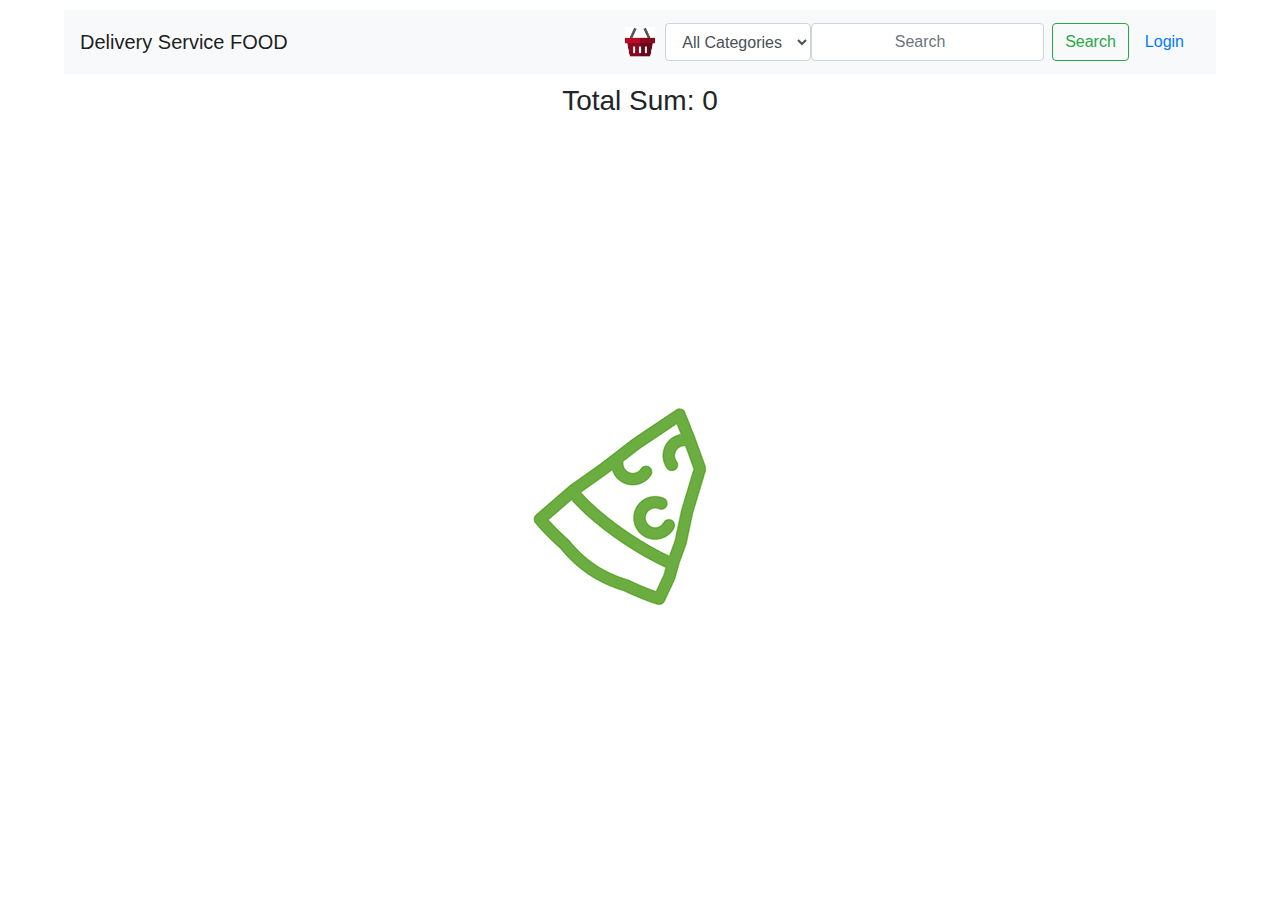
<file: index.html>
<!DOCTYPE html>
<html>

<head>
    <meta charset="utf-8">
    <meta http-equiv="X-UA-Compatible" content="IE=edge">
    <title>Delivery Service FOOD | Home</title>
    <meta name="viewport" content="width=device-width, initial-scale=1">
    <link rel="shortcut icon" href="assets/images/Icon.png" type="image/x-icon">
    <link rel="stylesheet" type="text/css" media="screen" href="assets/css/style.css">
    <link rel="stylesheet" href="https://stackpath.bootstrapcdn.com/bootstrap/4.3.1/css/bootstrap.min.css"
        integrity="sha384-ggOyR0iXCbMQv3Xipma34MD+dH/1fQ784/j6cY/iJTQUOhcWr7x9JvoRxT2MZw1T" crossorigin="anonymous">
    <script src="https://ajax.googleapis.com/ajax/libs/jquery/3.3.1/jquery.min.js"></script>

</head>

<body>
    <div id="wrapp">
        <!--navigation-->
        <nav class="navbar navbar-expand-lg navbar-light bg-light">
            <a class="navbar-brand" href="index.html">Delivery Service FOOD</a>
            <div class="collapse navbar-collapse" id="navbarSupportedContent">
                <ul class="navbar-nav mr-auto">
                </ul>
                <form class="form-inline my-2 my-lg-0">
                    <img src="assets/images/basket.png" alt="basket" height="30" width="30" style="margin-right:10px"
                        onclick="displayModalStart('displayModal','display: block;')" id="iconBasket">
                    <select name="category" id="category" class="form-control" onchange="filterArticles()">
                        <option value="null">All Categories</option>
                    </select>
                    <input class="form-control mr-sm-2" type="search" placeholder="Search" aria-label="Search"
                        id="inputFilter" onchange="filterArticles()">
                    <button class="btn btn-outline-success my-2 my-sm-0" type="button"
                        onclick="filterArticles()">Search</button>
                    <a class="nav-link" href="login.html">Login</a>
                </form>
            </div>
        </nav>
        <!--total sum-->
        <h3 style="margin-top:10px">Total Sum: <span id="result">0</span></h3>
        <div class="alert alert-danger" role="alert" id="faultMsg">
            A simple danger alert—check it out!
        </div>
        <!--dinamic create elements-->
        <div id="container"></div>
        <!--progress bar loader-->
        <img src="assets/images/loader.gif" alt="loader.gif" id="loader">
        <!--Modal for basket-->
        <div id="displayModal">
            <div class="modalBackground">
                <div id="modal">
                    <div id="listForBuy">
                        <div class="icon">
                            <span class="glyphicon glyphicon-thumbs-down"
                                onclick="closeModal('displayModal','display: none;')">X</span>
                        </div><br>
                        <h2>Basket</h2>
                        <hr>
                        <table id="listBasket" style="width:100%">
                        </table>
                        <hr><br>
                        <h6>Total Sum: <span id="resultModal">0</span></h6><br>
                        <button type="button" class="btn btn-info" onclick="payment()">Buy Products</button>
                        <button type="button" class="btn btn-danger"
                            onclick="closeModal('displayModal','display: none;')">Cancel</button>
                    </div>
                    <div id="paymentPage">
                        <h2 style="margin-top:10px">Shipping Details</h2>
                        <form class="shippingDetails">
                            <div class="form-row">
                                <div class="form-group col-md-6">
                                    <label for="name">First Name</label>
                                    <input type="text" class="form-control" id="name"
                                        placeholder="Enter your name..">
                                </div>
                                <div class="form-group col-md-6">
                                    <label for="surname">Last Name</label>
                                    <input type="text" class="form-control" id="surname"
                                        placeholder="Enter your surname..">
                                </div>
                            </div>
                            <div class="form-group">
                                <label for="inputAddress">Address</label>
                                <input type="text" class="form-control" id="inputAddress" placeholder="1234 Main St">
                            </div>
                            <div class="form-row">
                                <div class="form-group col-md-6">
                                    <label for="inputCity">City</label>
                                    <input type="text" class="form-control" id="inputCity">
                                </div>
                                <div class="form-group col-md-4">
                                    <label for="inputState">State</label>
                                    <input type="text" class="form-control" id="inputState">
                                </div>
                                <div class="form-group col-md-2">
                                    <label for="inputZip">Zip</label>
                                    <input type="number" class="form-control" id="inputZip">
                                </div>
                            </div>
                            <h5>Payment Information</h5>
                            <div class="form-row">
                                <div class="form-group col-md-6">
                                    <label for="cardNum">Credit Dard No</label>
                                    <input type="number" class="form-control" id="cardNum">
                                </div>
                                <div class="form-group col-md-4">
                                    <label for="exp">Exp</label>
                                    <input type="date" class="form-control" id="exp">
                                </div>
                                <div class="form-group col-md-2">
                                    <label for="number">Ccv</label>
                                    <input type="text" class="form-control" id="ccv">
                                </div>
                            </div>
                            <div class="form-group">
                                <div class="form-check">
                                    <input class="form-check-input" type="checkbox" id="gridCheck">
                                    <label class="form-check-label" for="gridCheck">
                                        Check me out
                                    </label>
                                </div>
                            </div>
                            <button type="button" class="btn btn-primary" onclick="confirm()">Pay</button>
                        </form>
                    </div>
                    <div id="confirmMsg">
                        <h2>Orders sent!</h2>
                        <h5>Delivery will be done within 30 min!</h5>
                        <p>Thank you for using us.</p><hr>
                        <p style="color:#ccc">/Delivery Service FOOD/</p>
                        <button class="btn btn-outline-danger" onclick="closeModal('displayModal','display: none;')">Close</button>
                    </div>
                </div>
            </div>
        </div>
    </div>
    <script type="text/javascript" src="assets/js/app.js"></script>
</body>

</html>
</file>
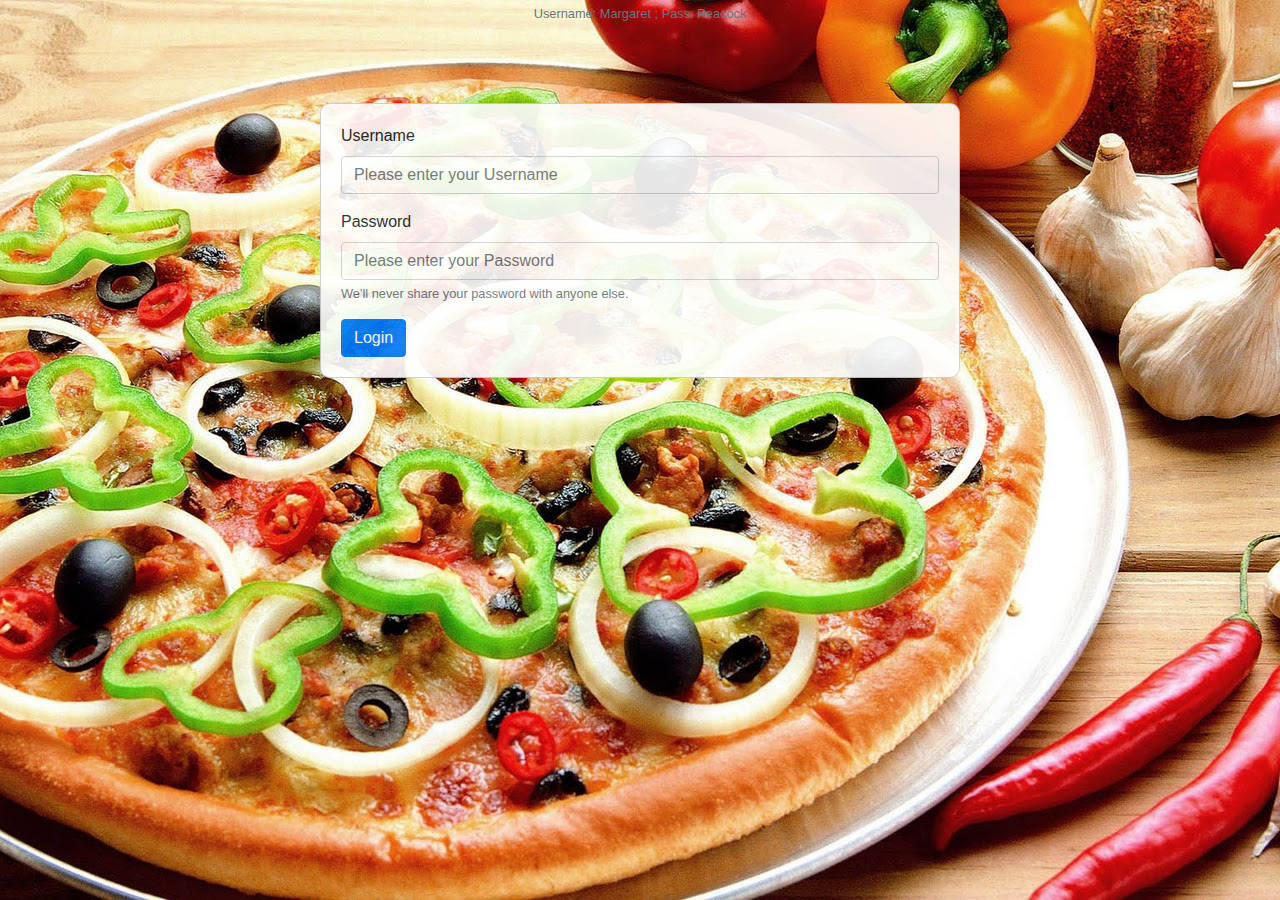
<file: login.html>
<!DOCTYPE html>
<html>

<head>
    <meta charset="utf-8">
    <meta http-equiv="X-UA-Compatible" content="IE=edge">
    <title>Login</title>
    <meta name="viewport" content="width=device-width, initial-scale=1">
    <link rel="stylesheet" type="text/css" media="screen" href="assets/css/login.css">
    <link rel="stylesheet" href="https://stackpath.bootstrapcdn.com/bootstrap/4.3.1/css/bootstrap.min.css"
        integrity="sha384-ggOyR0iXCbMQv3Xipma34MD+dH/1fQ784/j6cY/iJTQUOhcWr7x9JvoRxT2MZw1T" crossorigin="anonymous">
    <script src="https://ajax.googleapis.com/ajax/libs/jquery/3.3.1/jquery.min.js"></script>

</head>

<body>
    <small style="text-align:center" class="form-text text-muted">Username: Margaret ; Pass: Peacock</small>
    <form>
        <div class="form-group">
            <label for="exampleInputEmail1">Username</label>
            <input type="email" class="form-control" id="username" aria-describedby="emailHelp"
                placeholder="Please enter your Username">
        </div>
        <div class="form-group">
            <label for="exampleInputPassword1">Password</label>
            <input type="password" class="form-control" id="password" placeholder="Please enter your Password">
            <small id="emailHelp" class="form-text text-muted">We'll never share your password with anyone else.</small>
        </div>
        <button type="button" id="btnLogin" class="btn btn-primary">Login</button>
        <button class="btn btn-primary" type="button" disabled id="btnDisabled" style="display:none">
            <span class="spinner-border spinner-border-sm" role="status" aria-hidden="true"></span>
            Loading...
        </button>
    </form>
    <script type="text/javascript" src="assets/js/login.js"></script>
</body>

</html>
</file>
<file: assets/css/style.css>
#wrapp {
    width: 90%;
    margin: auto;
    text-align: center;
    margin-top: 10px;
}

.articles {
    display: inline-block;
    margin-left: 10px;
    margin-bottom: 10px;
    border: 1px solid orange;
    border-radius: 10px;
    padding: 15px;
    text-align: center;
    width: 20%
}

.form-control {
    margin-top: 5px;
    margin-bottom: 5px;
    text-align: center;
}

#btnAddArticle {
    height: 38px;
    margin-top: 5px
}

.resizeImg {
    height: 200px;
    width: 150px;
}
#iconBasket:hover {
    cursor: pointer;
}
.icon {
    float: right;
    margin-right: 10px;
}
.icon:hover {
    cursor: pointer;
    color: silver
}
.shippingDetails {
  width: 85%;
  margin: auto;
  margin-top: 10px
}
#confirmMsg {
  margin-top: 50px
}

/*modal*/
#displayModal{
    display: none;
}
.modalBackground {
    position: fixed;
    top: 0;
    left: 0;
    width: 100%;
    height: 100vh;
    background-color: rgba(0,0,0,0.5);
    display: flex;
    justify-content: center;
}
#modal {
    margin-top: 5%;
    text-align: center;
    width: 50%;
    height: 75%;
    border-radius: 10px;
    background: white;
    box-shadow:  0 0px 40px 40px rgba(255, 255, 255, 0.5);
  -webkit-animation-name: bounceIn;
          animation-name: bounceIn;
  -webkit-animation-duration: 450ms;
          animation-duration: 450ms;
  -webkit-animation-timing-function: linear;
          animation-timing-function: linear;
  -webkit-animation-fill-mode: forwards;
          animation-fill-mode: forwards;
}
@-webkit-keyframes bounceIn{
  0%{
    opacity: 0;
    -webkit-transform: scale(0.3) translate3d(0,0,0);
            transform: scale(0.3) translate3d(0,0,0);
  }
  50%{
    opacity: 0.9;
    -webkit-transform: scale(1.1);
            transform: scale(1.1);
  }
  80%{
    opacity: 1;
    -webkit-transform: scale(0.89);
            transform: scale(0.89);
  }
  100%{
    opacity: 1;
    -webkit-transform: scale(1) translate3d(0,0,0);
            transform: scale(1) translate3d(0,0,0);
  }
}
@keyframes bounceIn{
  0%{
    opacity: 0;
    -webkit-transform: scale(0.3) translate3d(0,0,0);
            transform: scale(0.3) translate3d(0,0,0);
  }
  50%{
    opacity: 0.9;
    -webkit-transform: scale(1.1);
            transform: scale(1.1);
  }
  80%{
    opacity: 1;
    -webkit-transform: scale(0.89);
            transform: scale(0.89);
  }
  100%{
    opacity: 1;
    -webkit-transform: scale(1) translate3d(0,0,0);
            transform: scale(1) translate3d(0,0,0);
  }
}
</file>
<file: assets/css/login.css>
body { 
    background: url('../images/backgorundLogin.jpg') no-repeat center center fixed; 
    -webkit-background-size: cover;
    -moz-background-size: cover;
    -o-background-size: cover;
    background-size: cover;
  }

form {
    background-color: white;
    opacity: 0.9;
    width: 50%;
    margin: auto;
    margin-top: 80px;
    border: 1px solid #ccc;
    border-radius: 10px;
    padding: 20px
}
</file>
